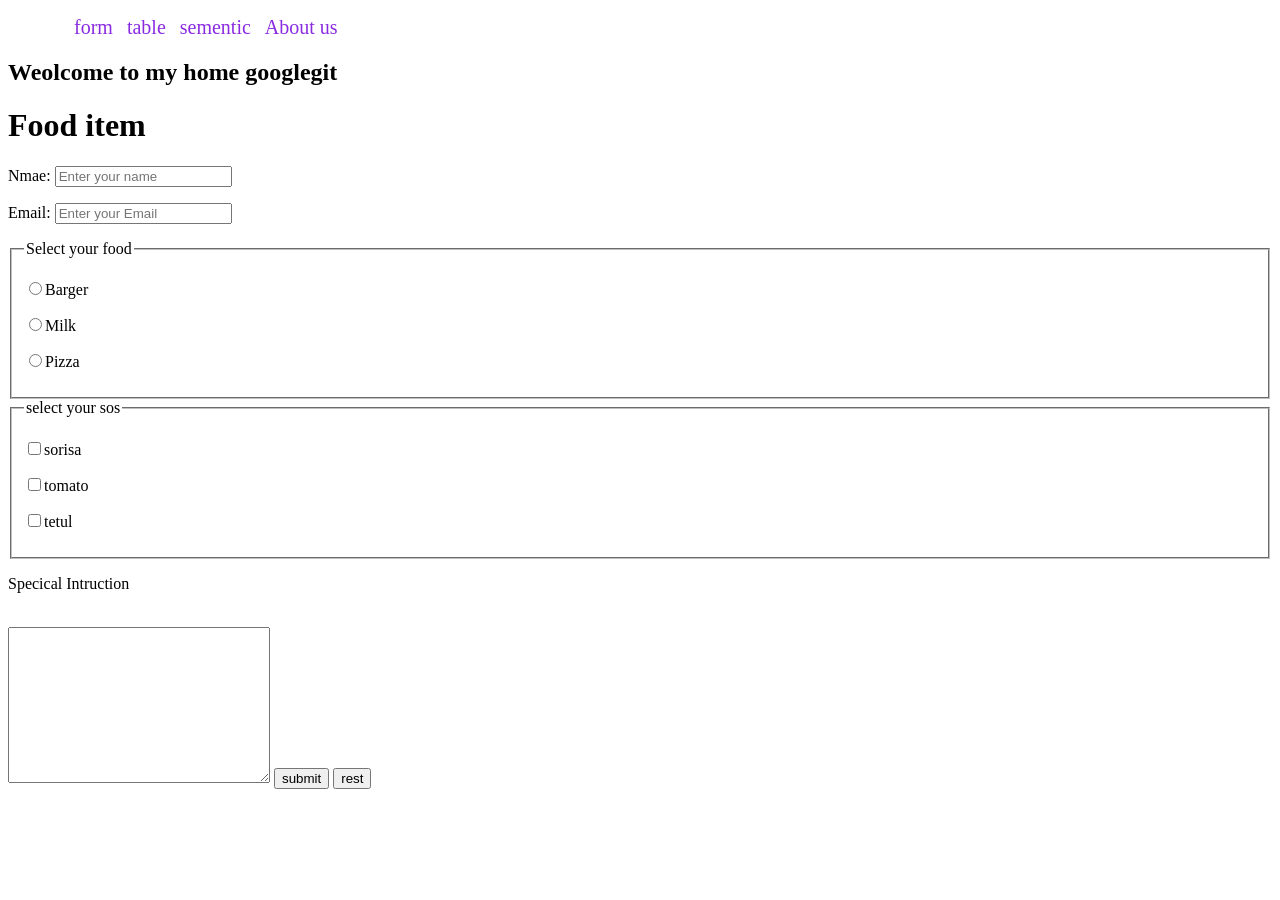
<file: form.html>
<!DOCTYPE html>
<html lang="en">

<head>
    <meta charset="UTF-8">
    <meta http-equiv="X-UA-Compatible" content="IE=edge">
    <meta name="viewport" content="width=device-width, initial-scale=1.0">
    <title>Form site</title>
    <link rel="stylesheet" href="styles/nav.css">
</head>

<body>
    <header>
        <nav>
            <ul>
                <li><a href="home.html"></a></li>
                <li><a href="form.html">form</a></li>
                <li><a href="tabel.html">table</a></li>
                <li> <a href="sementic.html">sementic</a></li>
                <li> <a href="">About us</a></li>
            </ul>



            <h1>Weolcome to my home googlegit</h1>
        </nav>
    </header>
    <h1>Food item</h1>
    <form action="">
        <p> Nmae: <input type="text" name="" placeholder="Enter your name" id=""></p>
        <p> Email: <input type="text" name="" placeholder="Enter your Email" id=""></p>
        <fieldset>
            <legend>Select your food</legend>
            <p><label for="Bargar"><input type="radio" name="Food" id="Bargar">Barger</label></p>

            <p><label for="Milk"><input type="radio" name="Food" id="Milk">Milk</label></p>

            <p><label for="Pizza"><input type="radio" name="Food" id="Pizza">Pizza</label></p>
        </fieldset>
        <fieldset>
            <legend>select your sos</legend>
            <p><label for="sorisa"><input type="checkbox" name="sos" id="sorisa"></label>sorisa</p>
            <p><label for="tomato"><input type="checkbox" name="sos" id="tomato">tomato</label></p>
            <p><label for="tetul"><input type="checkbox" name="sos" id="tetul">tetul</label></p>
        </fieldset>
        <p>Specical Intruction</p>
        <br>
        <textarea name=" Intruction" id="" cols="30" rows="10"></textarea>
        <button type="submit">submit</button>
        <button type="reset">rest</button>
    </form>
</body>

</html>
</file>
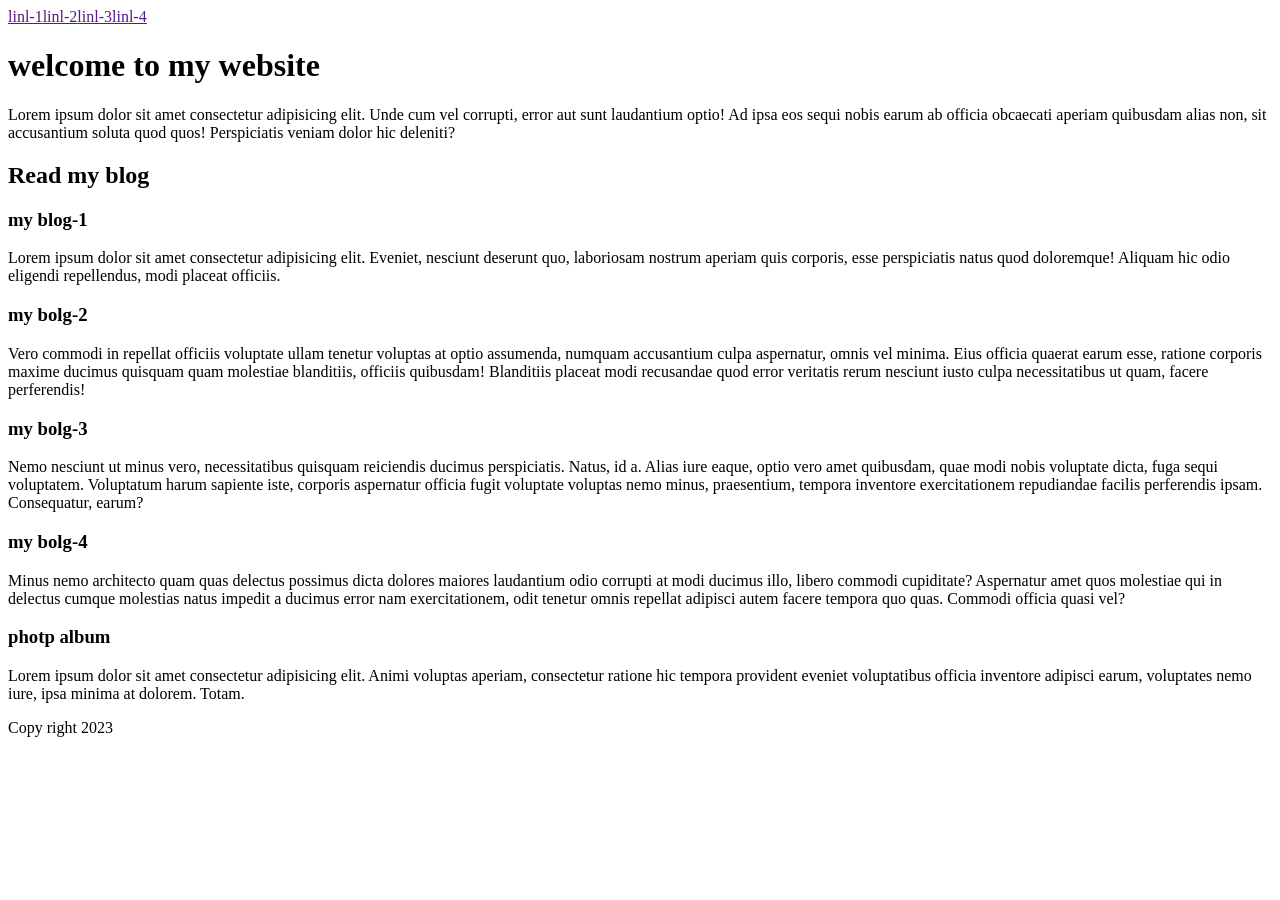
<file: sementic.html>
<!DOCTYPE html>
<html lang="en">

<head>
    <meta charset="UTF-8">
    <meta http-equiv="X-UA-Compatible" content="IE=edge">
    <meta name="viewport" content="width=device-width, initial-scale=1.0">
    <title>Document</title>
</head>

<body>

    <header class="header">
        <nav>
            <a href="">linl-1</a><a href="">linl-2</a><a href="">linl-3</a><a href="">linl-4</a>
        </nav>
        <h1>welcome to my website </h1>
        <p>Lorem ipsum dolor sit amet consectetur adipisicing elit. Unde cum vel corrupti, error aut sunt laudantium
            optio! Ad ipsa eos sequi nobis earum ab officia obcaecati aperiam quibusdam alias non, sit accusantium
            soluta quod quos! Perspiciatis veniam dolor hic deleniti?</p>
    </header>

    <main>
        <section class="blogs">
            <h2>Read my blog</h2>

            <article class="blog">
                <h3>my blog-1</h3>
                <p>Lorem ipsum dolor sit amet consectetur adipisicing elit. Eveniet, nesciunt deserunt quo, laboriosam
                    nostrum aperiam quis corporis, esse perspiciatis natus quod doloremque! Aliquam hic odio eligendi
                    repellendus, modi placeat officiis.</p>
            </article>


            <article class="blog">
                <h3>my bolg-2</h3>
                <p>Vero commodi in repellat officiis voluptate ullam tenetur voluptas at optio assumenda, numquam
                    accusantium culpa aspernatur, omnis vel minima. Eius officia quaerat earum esse, ratione corporis
                    maxime
                    ducimus quisquam quam molestiae blanditiis, officiis quibusdam! Blanditiis placeat modi recusandae
                    quod
                    error veritatis rerum nesciunt iusto culpa necessitatibus ut quam, facere perferendis!</p>
            </article>

            <article>
                <h3>my bolg-3</h3>
                <p>Nemo nesciunt ut minus vero, necessitatibus quisquam reiciendis ducimus perspiciatis. Natus, id a.
                    Alias
                    iure eaque, optio vero amet quibusdam, quae modi nobis voluptate dicta, fuga sequi voluptatem.
                    Voluptatum harum sapiente iste, corporis aspernatur officia fugit voluptate voluptas nemo minus,
                    praesentium, tempora inventore exercitationem repudiandae facilis perferendis ipsam. Consequatur,
                    earum?
                </p>
            </article>
            <article>
                <h3>my bolg-4</h3>
                <p>Minus nemo architecto quam quas delectus possimus dicta dolores maiores laudantium odio corrupti at
                    modi
                    ducimus illo, libero commodi cupiditate? Aspernatur amet quos molestiae qui in delectus cumque
                    molestias
                    natus impedit a ducimus error nam exercitationem, odit tenetur omnis repellat adipisci autem facere
                    tempora quo quas. Commodi officia quasi vel?</p>
            </article>
        </section>
        <section>
            <h3>photp album</h3>
            <p>Lorem ipsum dolor sit amet consectetur adipisicing elit. Animi voluptas aperiam, consectetur ratione hic
                tempora provident eveniet voluptatibus officia inventore adipisci earum, voluptates nemo iure, ipsa
                minima
                at dolorem. Totam.</p>
        </section>
    </main>
    <footer>
        <p>Copy right 2023</p>
    </footer>
</body>

</html>
</file>
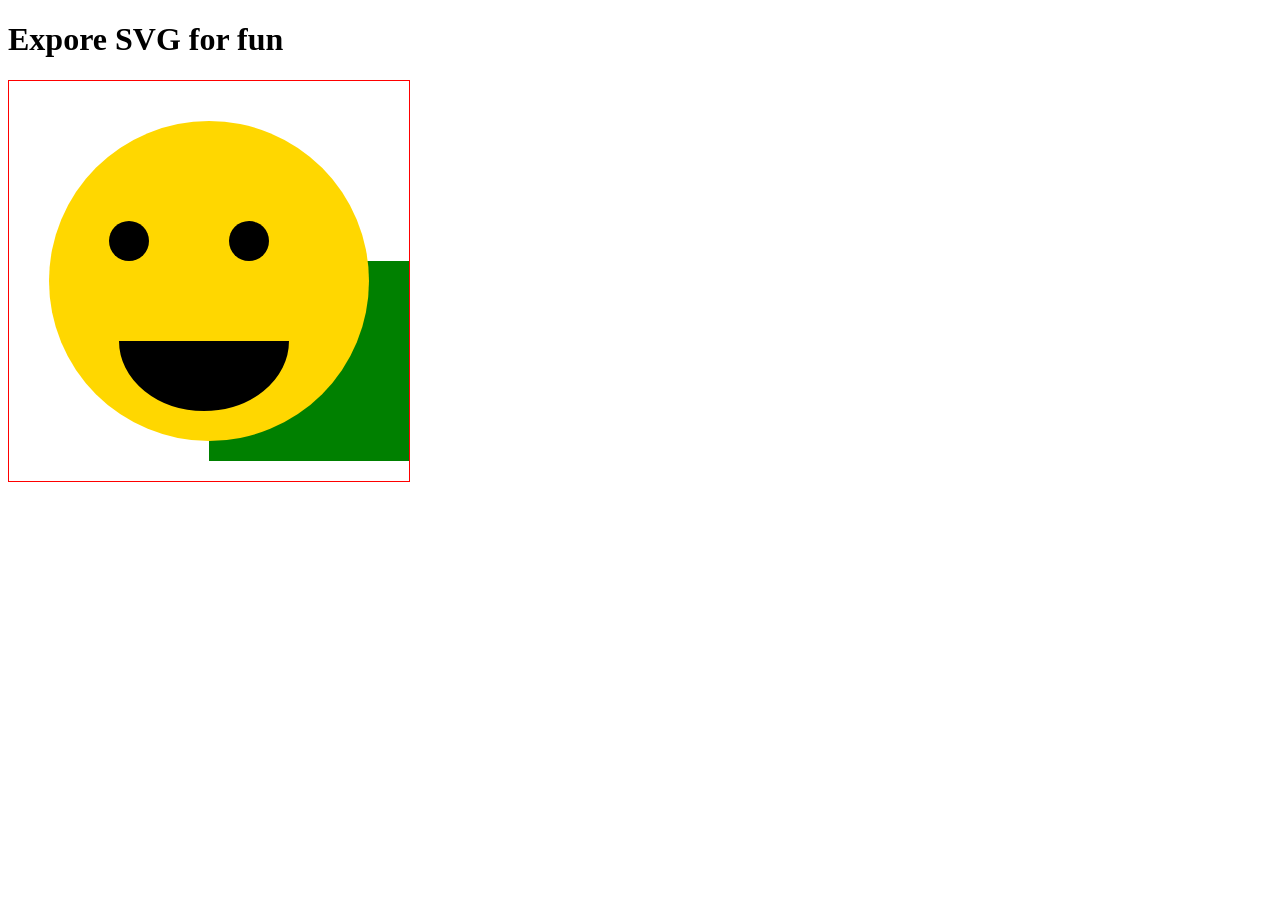
<file: svg.html>
<!DOCTYPE html>
<html lang="en">

<head>
    <meta charset="UTF-8">
    <meta http-equiv="X-UA-Compatible" content="IE=edge">
    <meta name="viewport" content="width=device-width, initial-scale=1.0">
    <title>Document</title>
</head>

<body>
    <h1>Expore SVG for fun</h1>
    <svg viewBox="0 0 200 200" style="border:1px solid red" width="400" height="400 ">
        <rect x="100" y="90" width="100" height="100" fill="green"></rect>
        <circle cx="100" cy="100" r="80" fill="gold"></circle>
        <circle cx="60" cy="80" r="10" fill="blck"></circle>
        <circle cx="120" cy="80" r="10" fill="blck"></circle>
        <path d="M60  130 A1,0.8 0 0,0 135 130 " stroke="black" stroke-width="10"></path>



    </svg>
</body>

</html>
</file>
<file: styles/nav.css>
nav>ul {
    display: flex;
}

nav li {
    list-style: none;
    margin-left: 10px;
    padding: 0px 2px;
}

nav li:hover {
    background-color: aqua;
}

nav a {
    text-decoration: none;
    color: blueviolet;
    font-size: 20px;
}

nav>ul>li:hover>ul {
    display: block;
}

.Drop-doun:hover {
    display: block;
}

.Drop-doun {
    display: none;
    position: absolute;
    background-color: lightcoral;
    padding: 0px;
}

.Drop-doun li {
    padding: 0px;
    margin: 0px;
}
</file>
